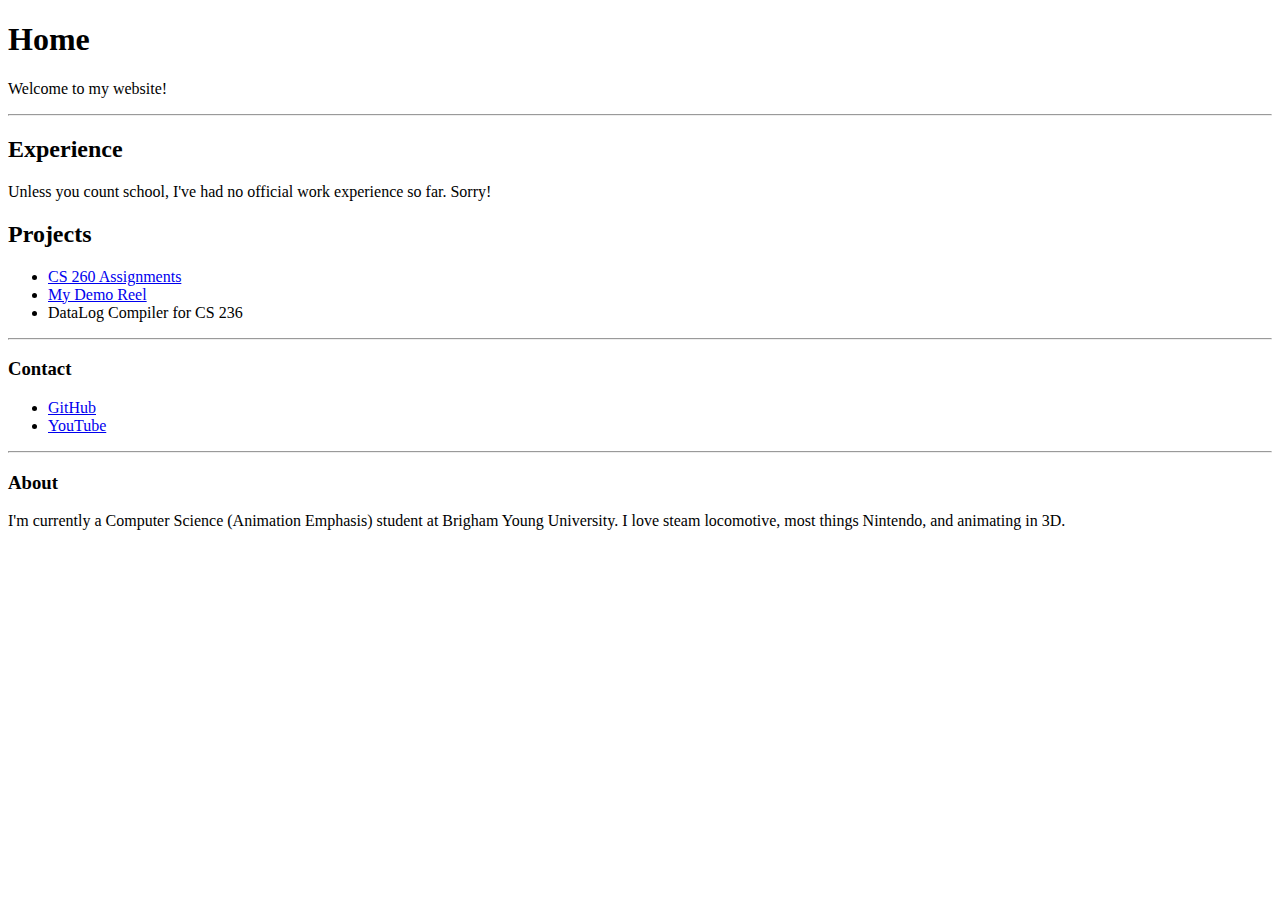
<file: index.html>
<!DOCTYPE html>
<html>
<head>
<title>Matthew's Home Page</title>
</head>
<body>

<h1>Home</h1>
<p>Welcome to my website!</p>

<hr/>

<h2>Experience</h2>
<p>Unless you count school, I've had no official work experience so far. Sorry!</p>

<h2>Projects</h2>
<ul>
	<li><a href="projects/cs-260.html">CS 260 Assignments</a></li>
	<li><a href="https://youtu.be/WHvEsPOmMb0">My Demo Reel</a></li>
	<li>DataLog Compiler for CS 236</li>
</ul>

<hr/>
<h3>Contact</h3>
<ul>
	<li><a href="https://github.com/MatthewMinson">GitHub</a></li>
	<li><a href="https://www.youtube.com/channel/UCtu2_udbVmFbELctVRHvTfA">YouTube</a></li>
</ul>

<hr/>

<h3>About</h3>
<p>I'm currently a Computer Science (Animation Emphasis) student at Brigham Young University. I love steam locomotive, most things Nintendo, and animating in 3D.</p>



</body>
</html>
</file>
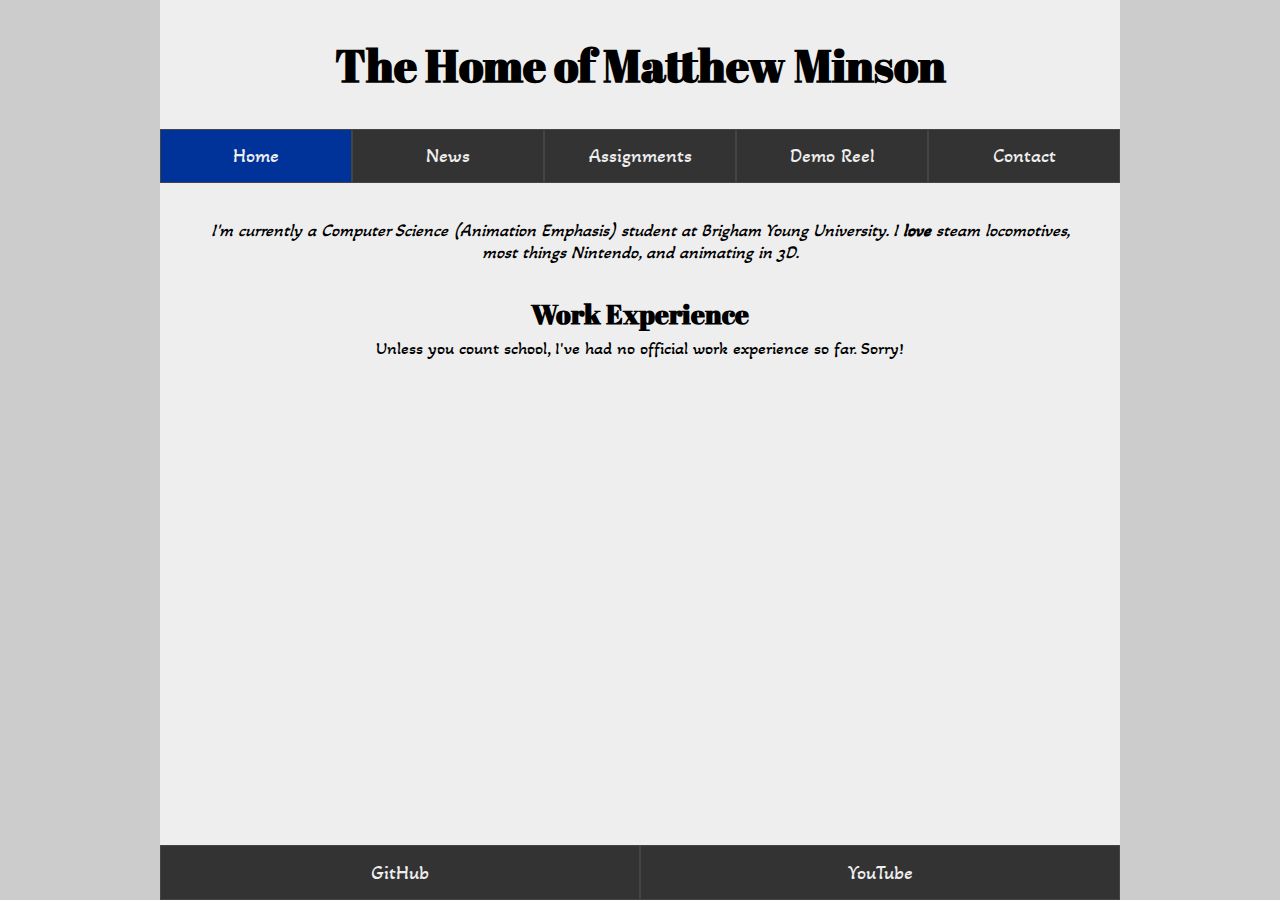
<file: html/index.html>
<!DOCTYPE html>
<html>
<head>
<meta charset='UTF-8'/>
<meta name='viewport' content='width=device-width, initial-scale=1.0, maximum-scale=1.0' />
<title>Matthew's Home Page</title>
<link rel="preconnect" href="https://fonts.gstatic.com">
<link href="https://fonts.googleapis.com/css2?family=Abril+Fatface&family=Akaya+Telivigala&display=swap" rel="stylesheet">

<link rel='stylesheet' href='styles.css'/>
</head>
<body>
	<div class='page'>
		<div class='header'>
			<h1>The Home of Matthew Minson</h1>
		</div>

		<ul class='nav-menu bar-menu'>
			<li class='active'><p href='index.html'>Home</a></li>
			<li><a href='news.html'>News</a></li>
			<li class='dropdown'>
				<a href="projects/cs-260.html">Assignments</a></li>
				<!--<a href="javascript:void(0)" class="dropbtn">Assignments</a></li>
				<div class="dropdown-content">
					<a href='projects/activity-d6/formatting.html'>Activity D6</a>
					<a href='projects/activity-d7/activity-d7.html'>Activity D7</a>
				</div>-->
			<li><a href="https://youtu.be/WHvEsPOmMb0">Demo Reel</a></li>
			<li><a href='contact.html'>Contact</a></li>
		</ul>

		<div class='content'>
			<p class='synopsis'>I'm currently a Computer Science (Animation Emphasis) student at Brigham Young University. I <strong>love</strong> steam locomotives, most things Nintendo, and animating in 3D.</p>

			<h2>Work Experience</h2>
			<p>Unless you count school, I've had no official work experience so far. Sorry!</p>
		</div>

		<ul class='contact-menu bar-menu'>
			<li><a href="https://github.com/MatthewMinson">GitHub</a></li>
			<li><a href="https://www.youtube.com/channel/UCtu2_udbVmFbELctVRHvTfA">YouTube</a></li>
		</ul>
	</div>
</body>
</html>
</file>
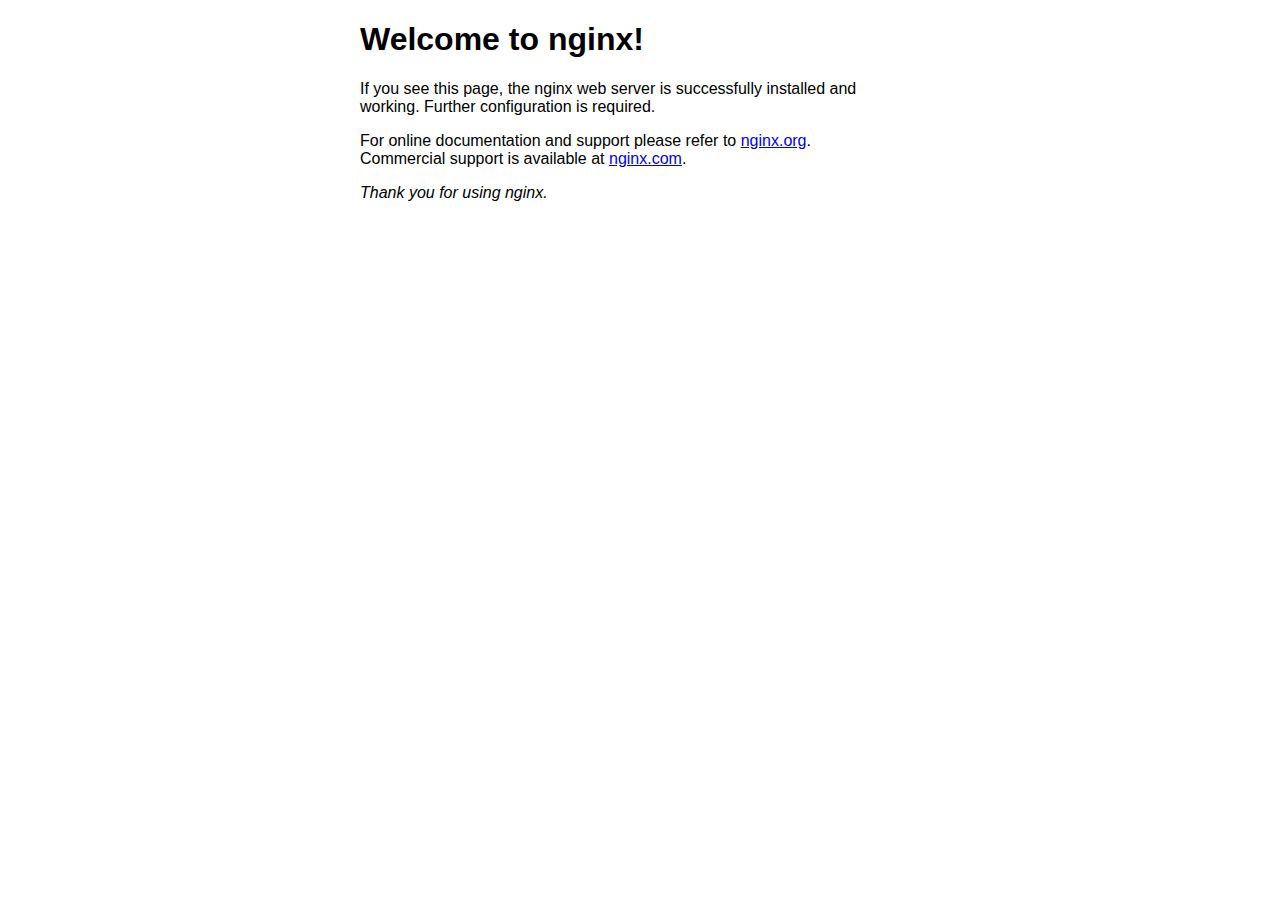
<file: index.nginx-debian.html>
<!DOCTYPE html>
<html>
<head>
<title>Welcome to nginx!</title>
<style>
    body {
        width: 35em;
        margin: 0 auto;
        font-family: Tahoma, Verdana, Arial, sans-serif;
    }
</style>
</head>
<body>
<h1>Welcome to nginx!</h1>
<p>If you see this page, the nginx web server is successfully installed and
working. Further configuration is required.</p>

<p>For online documentation and support please refer to
<a href="http://nginx.org/">nginx.org</a>.<br/>
Commercial support is available at
<a href="http://nginx.com/">nginx.com</a>.</p>

<p><em>Thank you for using nginx.</em></p>
</body>
</html>
</file>
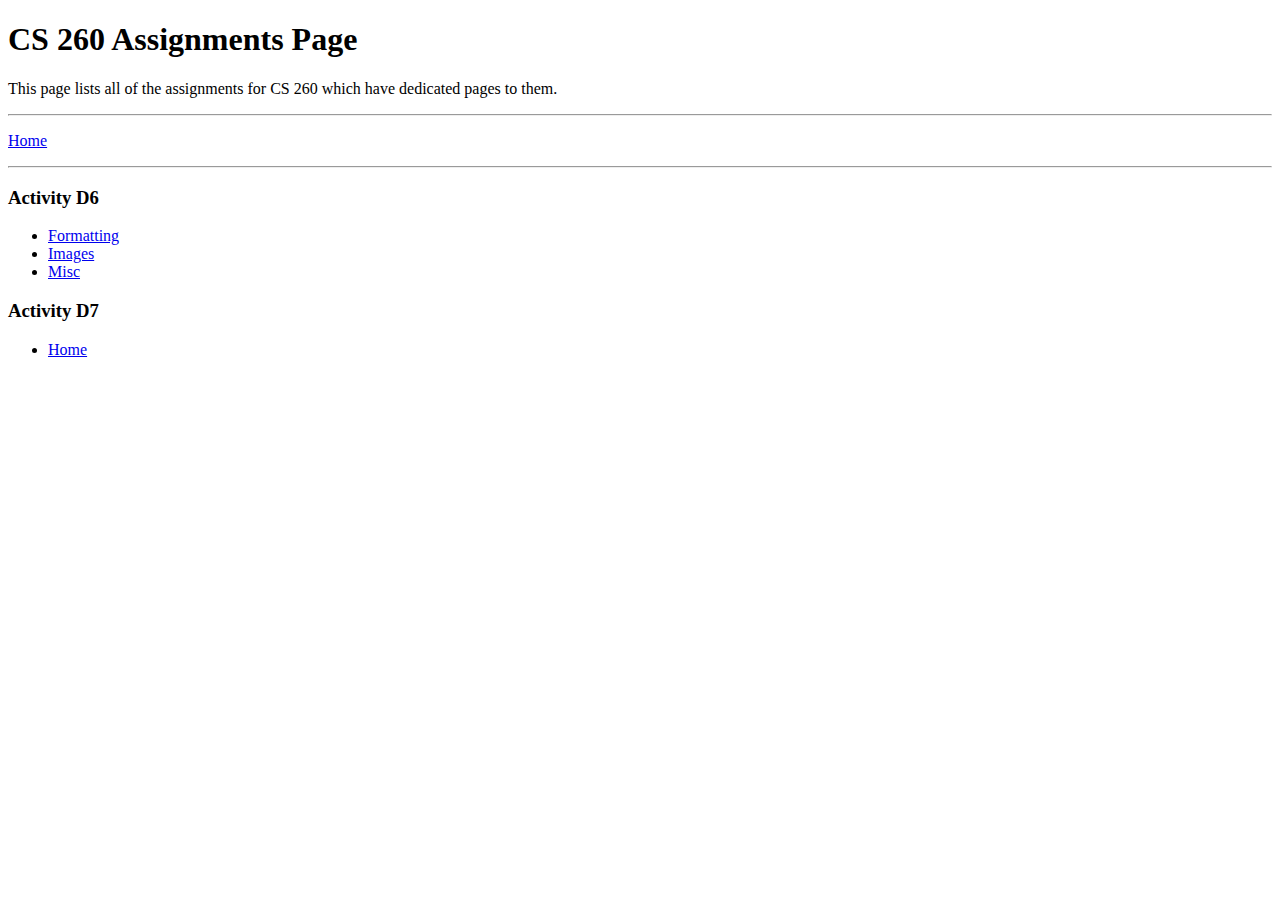
<file: projects/cs-260.html>
<!DOCTYPE html>
<html>
<head>
  <title>CS 260 Projects</title>
</head>
<body>
  <h1>CS 260 Assignments Page</h1>

  <p>This page lists all of the assignments for CS 260 which have dedicated pages to them.</p>

  <hr/>
  <p><a href='/index.html'>Home</a></p>
  <hr/>

  <h3>Activity D6</h3>
  <ul>
  	<li><a href='activity-d6/formatting.html'>Formatting</a></li>
  	<li><a href='activity-d6/images.html'>Images</a></li>
  	<li><a href='activity-d6/misc.html'>Misc</a></li>
  </ul>

  <h3>Activity D7</h3>
  <ul>
    <li><a href='activity-d7/activity-d7.html'>Home</a></li>
  </ul>

</body>
</html>
</file>
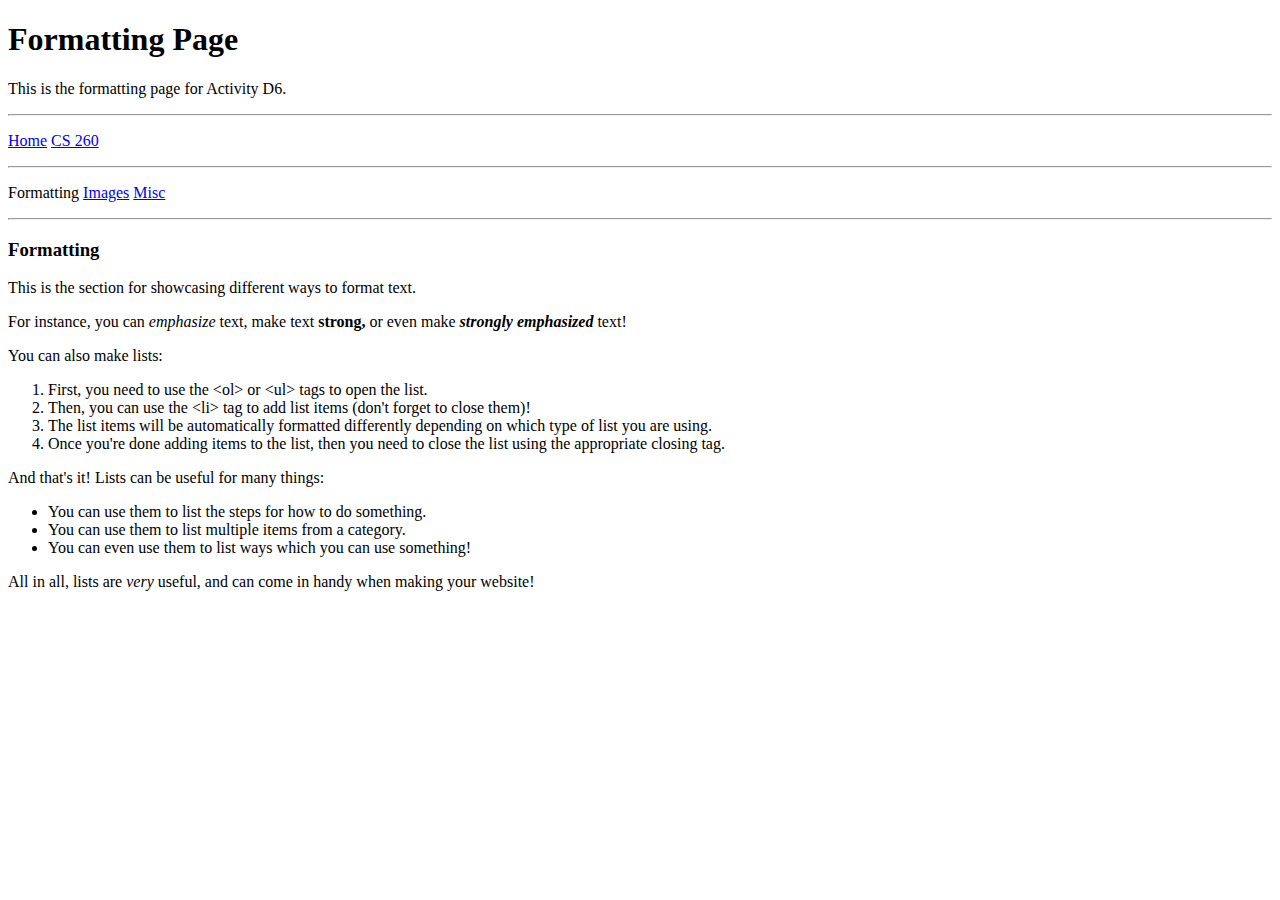
<file: projects/activity-d6/formatting.html>
<!DOCTYPE html>
<html lang='en'>
	<head>
		<meta charset='UTF-8'/>
		<title>Activity D6 - Formatting Page</title>
	</head>

	<body>
		<h1>Formatting Page</h1>
		<p>This is the formatting page for Activity D6.</p>

		<hr/>
		<p><a href='/index.html'>Home</a> <a href='../cs-260.html'>CS 260</a></p>
		<hr/>
		<p>Formatting <a href='images.html'>Images</a> <a href='misc.html'>Misc</a></p>

		<hr/>

		<h3>Formatting</h3>
		<p>This is the section for showcasing different ways to format text.</p>

		<p>For instance, you can <em>emphasize</em> text, make text <strong>strong,
			</strong> or even make <strong><em>strongly emphasized</em></strong> text!</p>

		<p>You can also make lists:</p>
		<ol>
			<li>First, you need to use the &lt;ol&gt; or &lt;ul&gt; tags to open the
				list.</li>
			<li>Then, you can use the &lt;li&gt; tag to add list items (don't forget to
				close them)!</li>
			<li>The list items will be automatically formatted differently depending on
				which type of list you are using.</li>
			<li>Once you're done adding items to the list, then you need to close the
				list using the appropriate closing tag.</li>
		</ol>
		<p>And that's it! Lists can be useful for many things:</p>
		<ul>
			<li>You can use them to list the steps for how to do something.</li>
			<li>You can use them to list multiple items from a category.</li>
			<li>You can even use them to list ways which you can use something!</li>
		</ul>
		<p>All in all, lists are <em>very</em> useful, and can come in handy when making your website!</p>


	</body>
</html>
</file>
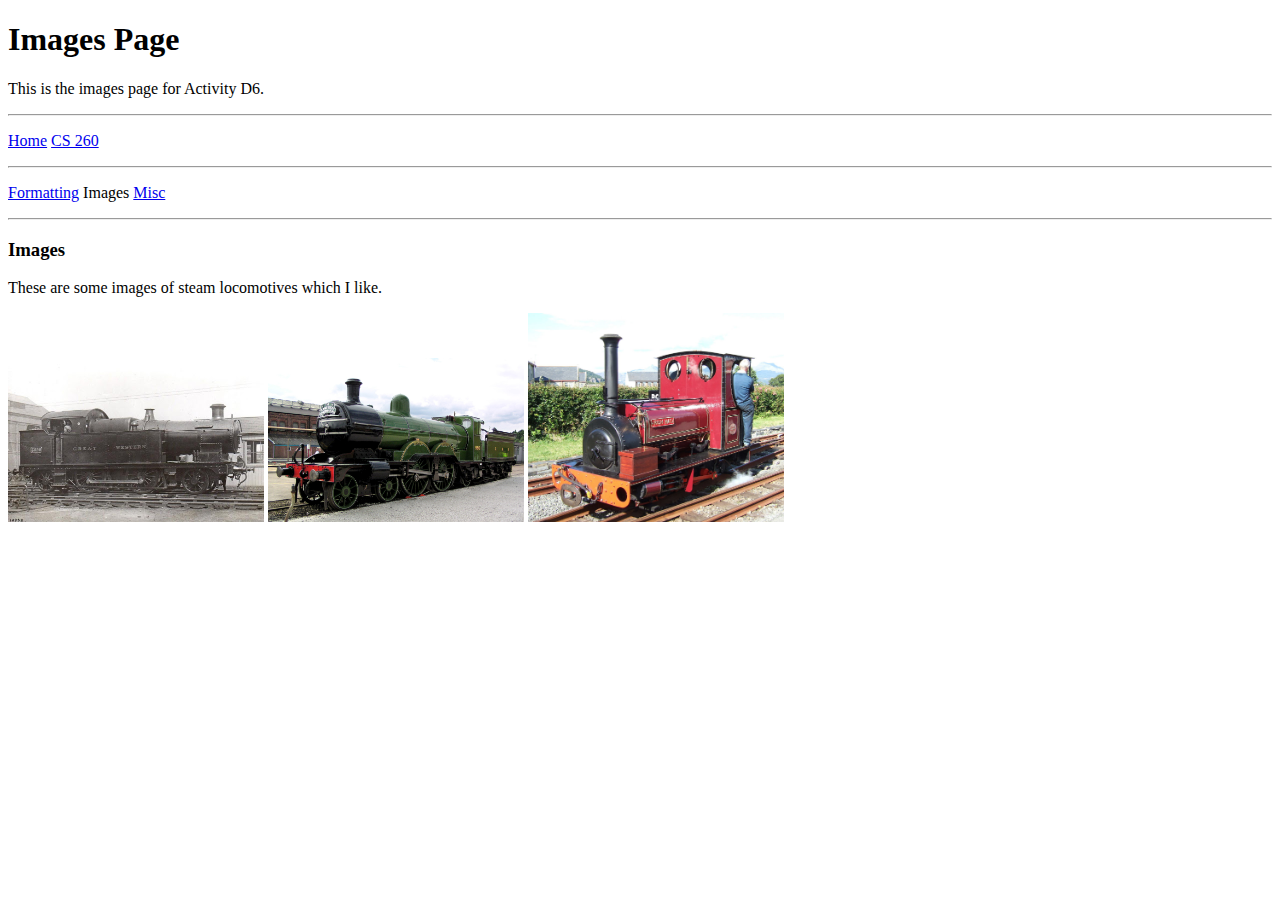
<file: projects/activity-d6/images.html>
<!DOCTYPE html>
<html lang='en'>
	<head>
		<meta charset='UTF-8'/>
		<title>Activity D6 - Images Page</title>
	</head>

	<body>
		<h1>Images Page</h1>
		<p>This is the images page for Activity D6.</p>

		<hr/>
		<p><a href='/index.html'>Home</a> <a href='../cs-260.html'>CS 260</a></p>
		<hr/>
		<p><a href='formatting.html'>Formatting</a> Images <a href='misc.html'>Misc</a></p>

		<hr/>

		<h3>Images</h3>
		<p>These are some images of steam locomotives which I like.</p>
		<img src='images/GWR-3600.jpg' width='256' alt='A GWR 3600 Class Locomotive'>
		<img src='images/GNR-C1.jpg' width='256' alt='A GNR C1 Class Locomotive'>
		<img src='images/Quarry-Hunslet.jpeg' width='256' alt='A Narrow Gauge 0-4-0 Hunslet Saddle Tank Engine'>
	</body>
</html>
</file>
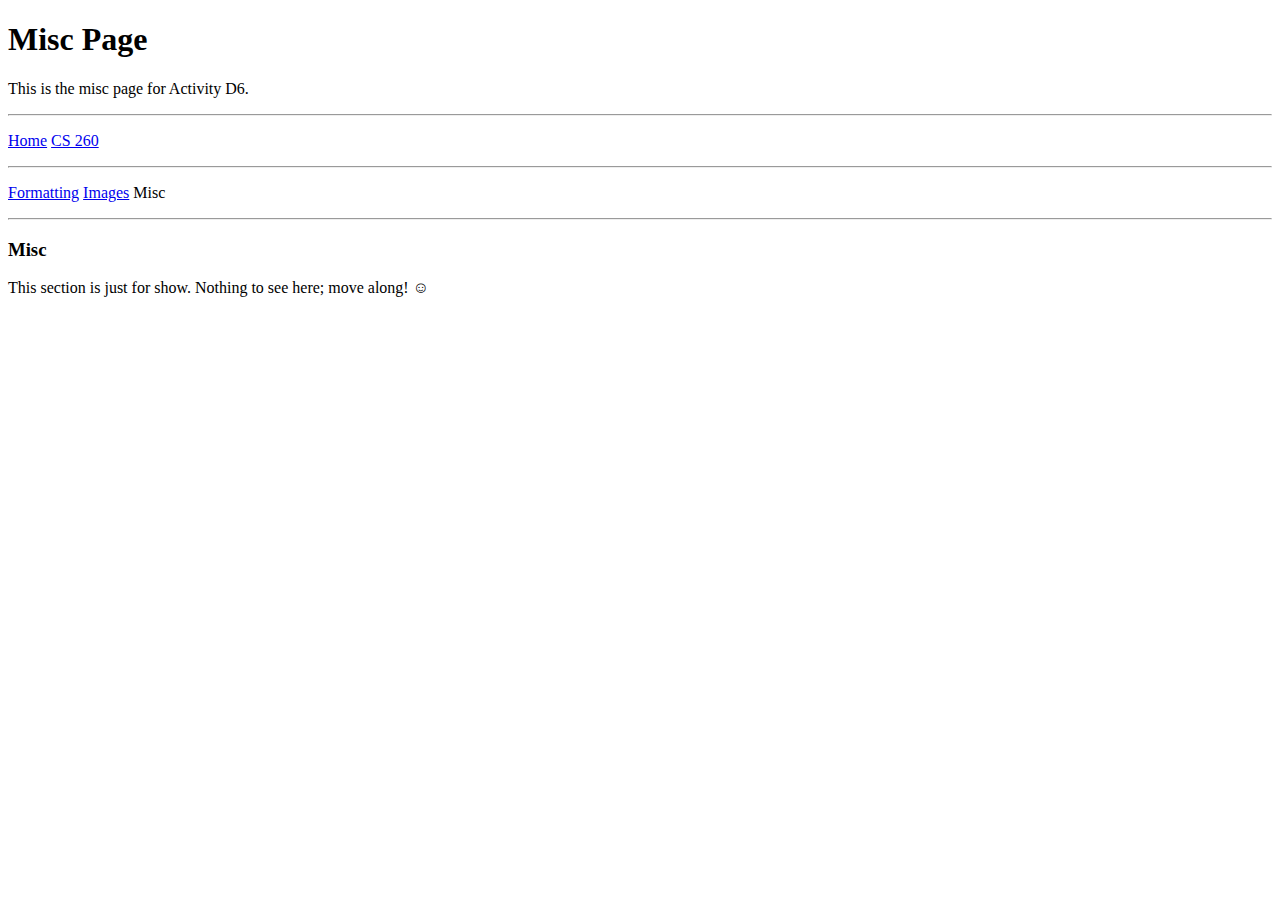
<file: projects/activity-d6/misc.html>
<!DOCTYPE html>
<html lang='en'>
	<head>
		<meta charset='UTF-8'/>
		<title>Activity D6 - Misc Page</title>
	</head>

	<body>
		<h1>Misc Page</h1>
		<p>This is the misc page for Activity D6.</p>

		<hr/>
		<p><a href='/index.html'>Home</a> <a href='../cs-260.html'>CS 260</a></p>
		<hr/>
		<p><a href='formatting.html'>Formatting</a> <a href='images.html'>Images</a> Misc</p>

		<hr/>

		<h3>Misc</h3>
		<p>This section is just for show. Nothing to see here; move along! &#9786;</p>
	</body>
</html>
</file>
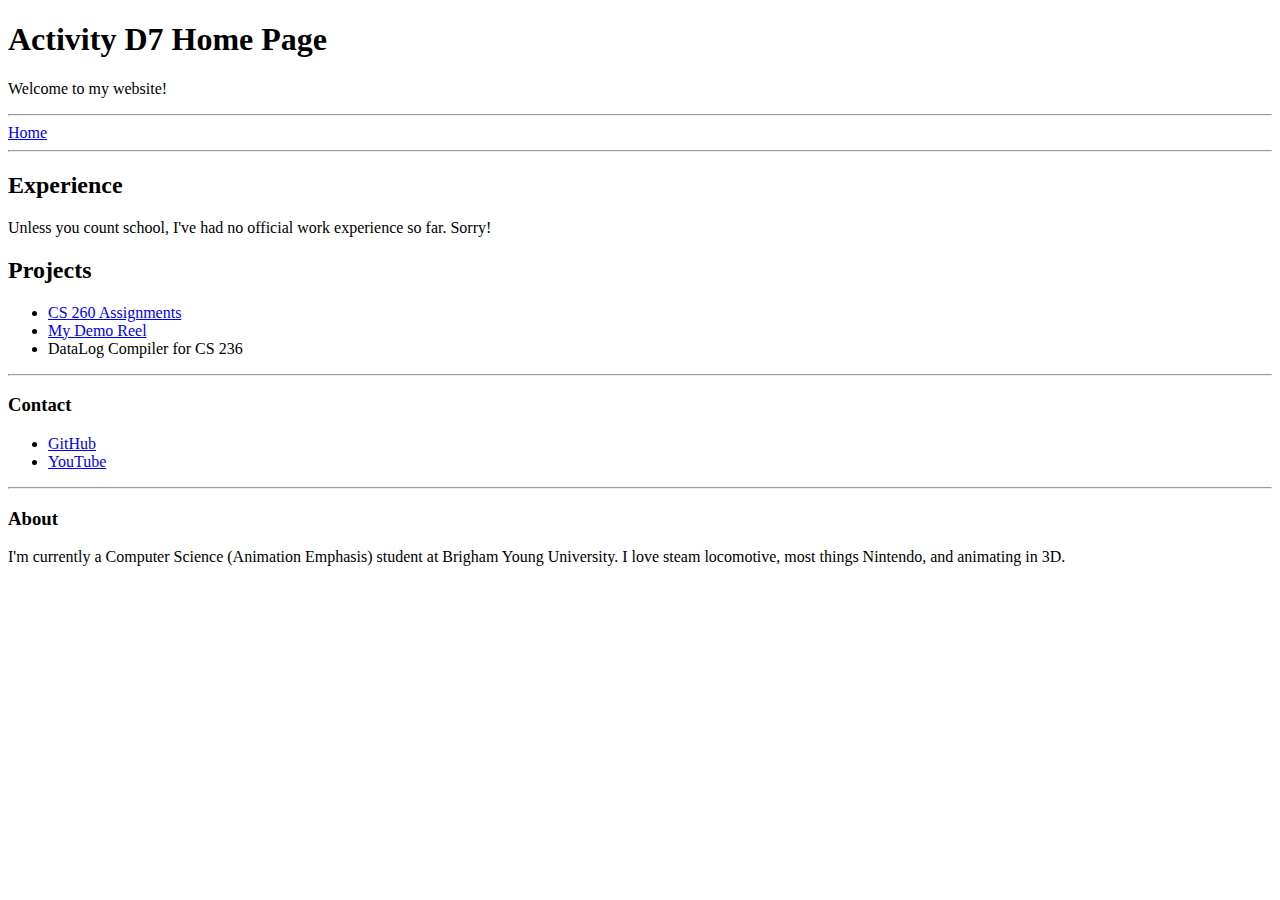
<file: projects/activity-d7/activity-d7.html>
<!DOCTYPE html>
<html>
<head>
<title>Activity D7 Home Page</title>
</head>
<body>

<h1>Activity D7 Home Page</h1>
<p>Welcome to my website!</p>

<hr/>
<a href='/index.html'>Home</a>
<hr/>

<h2>Experience</h2>
<p>Unless you count school, I've had no official work experience so far. Sorry!</p>

<h2>Projects</h2>
<ul>
	<li><a href="../cs-260.html">CS 260 Assignments</a></li>
	<li><a href="https://youtu.be/WHvEsPOmMb0">My Demo Reel</a></li>
	<li>DataLog Compiler for CS 236</li>
</ul>

<hr/>
<h3>Contact</h3>
<ul>
	<li><a href="https://github.com/MatthewMinson">GitHub</a></li>
	<li><a href="https://www.youtube.com/channel/UCtu2_udbVmFbELctVRHvTfA">YouTube</a></li>
</ul>

<hr/>

<h3>About</h3>
<p>I'm currently a Computer Science (Animation Emphasis) student at Brigham Young University. I love steam locomotive, most things Nintendo, and animating in 3D.</p>



</body>
</html>
</file>
<file: html/styles.css>
* {
  margin: 0;
  padding: 0;
  box-sizing: border-box;
  text-align: center;
}

html, body {
  height: 100%;
}

body {
  /* Flexbox */
  display: flex;
  flex-direction: column;

  font-family: 'Akaya Telivigala', sans-serif;
  font: 'Akaya Telivigala';
  background-color: #CCC;
  font-size: 18px;
}

h1, h2, h3 {
  font-family: 'Abril Fatface', sans-serif;
}

h1 {
  font-size: 2.5em;
  padding: 0.75em;
}

h2, h3 {
  padding-top: 0.5em;
  padding-bottom: 0.2em;
}

.page {
  /* Flexbox */
  display: flex;
  flex: 1 0 auto;
  flex-wrap: wrap;
  flex-direction: column;
  align-items: center;
  background-color: #EEE;
}

.bar-menu {
  /* Flexbox */
  display: flex;
  flex-wrap: wrap;
  width: 100%;

  /* Style */
  background-color: #333;
}

.nav-menu {
  /* Flexbox */
  justify-content: center;

  /* Stick it to the top */
  position: -webkit-sticky; /* For Safari */
  position: sticky;
  top: 0;
}

.contact-menu {
  flex-shrink: 0;
}

.bar-menu li {
  display: flex;
  list-style-type: none;
  justify-content: center;
  align-items: center;
  flex: 1;
}

.bar-menu li a, .bar-menu li p {
  /* Positioning */
  display: flex;
  flex: 1;
  align-items: center;
  justify-content: center;

  /* Style */
  color: #EEE;
  border: 1px solid #444;
  font-size: 1.1em;
  padding: 0.75em 0;
  text-decoration: none;

  /* Make them unselectable */
  -webkit-user-select: none; /* Safari */
  -moz-user-select: none; /* Firefox */
  -ms-user-select: none; /* IE10+/Edge */
  user-select: none; /* Standard */
}

.bar-menu li a:hover {
  /* Style */
  background-color: #222;
}

.bar-menu li a:active {
  /* Style */
  background-color: #111;
}

.active {
  /* Style */
  background-color: #003399;
}

.bar-menu li .active:hover {
  /* Style */
  background-color: #002266;
}

.content {
  flex: 1 0 auto;
}

.synopsis {
  /* Style */
  font-style: italic;
  padding: 2em;
  padding-bottom: 1em;
}

.synopsis em {
  /* Style */
  font-style: normal;
}

/* Mobile Styles */
@media only screen and (max-width: 408px) {
  .bar-menu {
    flex-direction: column;
  }
}

/* Between Tablet and Mobile Styles */
@media only screen and (min-width: 409px) and (max-width: 677px) {
  .nav-menu li {
    flex-basis: 33.3%;
  }
}

/* Tablet Styles */
@media only screen and (min-width: 678px) and (max-width: 960px) {
  .bar-menu {
    flex-direction: row;
  }
}

@media only screen and (min-width: 961px) {
  .page {
    width: 960px;
    margin: 0 auto;
  }
}
</file>
